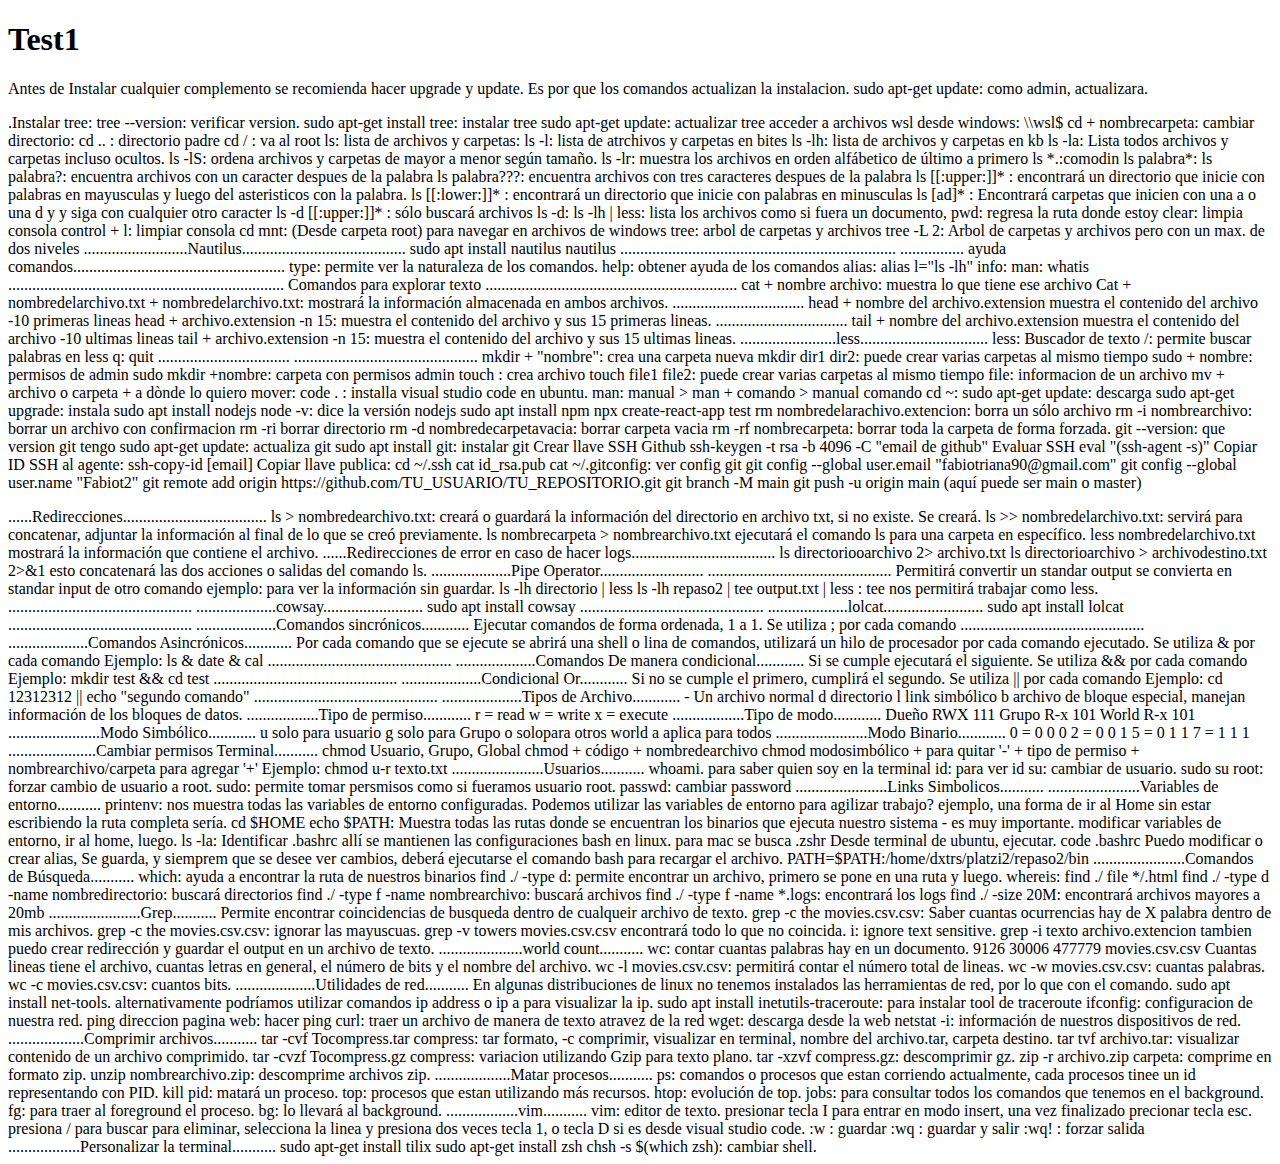
<file: index.html>
<!DOCTYPE html>
<html lang="es">
<head>
    <meta charset="UTF-8">
    <meta http-equiv="X-UA-Compatible" content="IE=edge">
    <meta name="viewport" content="width=device-width, initial-scale=1.0">
    <title>Aprendiendo a Manejar la Terminal de Linux</title>
</head>
<body>
    <H1>Test1</H1>

Antes de Instalar cualquier complemento se recomienda hacer upgrade y update. Es por que los comandos actualizan la instalacion. 

sudo apt-get update: como admin, actualizara.



    <p>.Instalar tree: 
tree --version: verificar version.
sudo apt-get install tree: instalar tree
sudo apt-get update: actualizar tree




acceder a archivos wsl desde windows: \\wsl$



cd + nombrecarpeta: cambiar directorio:
cd .. : directorio padre
cd / : va al root
ls: lista de archivos y carpetas: 
ls -l: lista de atrchivos y carpetas en bites
ls -lh: lista de archivos y carpetas en kb
ls -la: Lista todos archivos y carpetas incluso ocultos.
ls -lS: ordena archivos y carpetas de mayor a menor según tamaño. 
ls -lr: muestra los archivos en orden alfábetico de último a primero
ls *.:comodin
ls palabra*:
ls palabra?: encuentra archivos con un caracter despues de la palabra
ls palabra???: encuentra archivos con tres caracteres despues de la palabra
ls [[:upper:]]* : encontrará un directorio que inicie con palabras en mayusculas y luego del asteristicos con la palabra.
ls [[:lower:]]*  : encontrará un directorio que inicie con palabras en minusculas
ls [ad]* : Encontrará carpetas que inicien con una a o una d y y siga con cualquier otro caracter
ls -d [[:upper:]]* : sólo buscará archivos
ls -d:
ls -lh | less: lista los archivos como si fuera un documento,   
pwd: regresa la ruta donde estoy
clear: limpia consola
control + l: limpiar consola
cd mnt: (Desde carpeta root) para navegar en archivos de windows

tree: arbol de carpetas y archivos
tree -L 2: Arbol de carpetas y archivos pero con un max. de dos niveles
..........................Nautilus.........................................
sudo apt install nautilus

nautilus
.....................................................................
................ ayuda comandos.....................................................
type: permite ver la naturaleza de los comandos.
help: obtener ayuda de los comandos
alias: alias l="ls -lh"
info:
man: 
whatis

..................................................................... Comandos para explorar texto
...............................................................
cat + nombre archivo: muestra lo que tiene ese archivo
Cat + nombredelarchivo.txt + nombredelarchivo.txt: mostrará la información almacenada en ambos archivos.
.................................
head + nombre del archivo.extension muestra el contenido del archivo -10 primeras lineas
head + archivo.extension -n 15: muestra el contenido del archivo y sus 15 primeras lineas.

.................................
tail + nombre del archivo.extension muestra el contenido del archivo -10 ultimas lineas
tail + archivo.extension -n 15: muestra el contenido del archivo y sus 15 ultimas lineas.


........................less................................
less: Buscador de texto
/: permite buscar palabras en less 
q: quit
.................................
..............................................

mkdir + "nombre": crea una carpeta nueva
mkdir dir1 dir2: puede crear varias carpetas al mismo tiempo
sudo + nombre: permisos de admin
sudo mkdir +nombre: carpeta con permisos admin
touch : crea archivo
touch file1 file2: puede crear varias carpetas al mismo tiempo
file: informacion de un archivo
mv + archivo o carpeta + a dònde lo quiero mover:
code . : installa visual studio code en ubuntu. 
man: manual > man + comando > manual comando
cd ~: 
sudo apt-get update: descarga
sudo apt-get upgrade: instala
sudo apt install nodejs
node -v: dice la versión nodejs
sudo apt install npm 
npx create-react-app test
rm nombredelarachivo.extencion: borra un sólo archivo
rm -i nombrearchivo: borrar un archivo con confirmacion
rm -ri borrar directorio
rm -d nombredecarpetavacia: borrar carpeta vacia
rm -rf nombrecarpeta: borrar toda la carpeta de forma forzada.
git --version: que version git tengo
sudo apt-get update: actualiza git
sudo apt install git: instalar git

Crear llave SSH Github
ssh-keygen -t rsa -b 4096 -C "email de github"

Evaluar SSH
eval "(ssh-agent -s)"

Copiar ID SSH al agente: ssh-copy-id [email]
Copiar llave publica: cd ~/.ssh 
cat id_rsa.pub
cat ~/.gitconfig: ver config git

git config --global user.email "fabiotriana90@gmail.com"
git config --global user.name "Fabiot2"


git remote add origin https://github.com/TU_USUARIO/TU_REPOSITORIO.git
git branch -M main
git push -u origin main (aquí puede ser main o master)</p>

......Redirecciones....................................
ls > nombredearchivo.txt: creará o guardará la información del directorio en archivo txt, si no existe. Se creará.
ls >> nombredelarchivo.txt: servirá para concatenar, adjuntar la información al final de lo que se creó previamente. 
ls nombrecarpeta > nombrearchivo.txt ejecutará el comando ls para una carpeta en específico.
less nombredelarchivo.txt mostrará la información que contiene el archivo.

......Redirecciones de error en caso de hacer logs....................................
ls directoriooarchivo 2> archivo.txt 

ls directorioarchivo > archivodestino.txt 2>&1 
esto concatenará las dos acciones o salidas del comando ls.

....................Pipe Operator..........................
..............................................
Permitirá convertir un standar output se convierta en standar input de otro comando 
ejemplo: para ver la información sin guardar.

ls -lh directorio | less

ls -lh repaso2 | tee output.txt | less : tee nos permitirá trabajar como less.
..............................................

....................cowsay.........................

sudo apt install cowsay
..............................................

....................lolcat.........................

sudo apt install lolcat
..............................................


....................Comandos sincrónicos............
Ejecutar comandos de forma ordenada, 1 a 1.

Se utiliza ; por cada comando
..............................................

....................Comandos Asincrónicos............
Por cada comando que se ejecute se abrirá una shell o lina de comandos, utilizará un hilo de procesador por cada comando ejecutado.

Se utiliza & por cada comando

Ejemplo: ls & date & cal
..............................................

....................Comandos De manera condicional............
Si se cumple ejecutará el siguiente.

Se utiliza && por cada comando

Ejemplo: mkdir test && cd test
..............................................

....................Condicional Or............
Si no se cumple el primero, cumplirá el segundo.

Se utiliza || por cada comando

Ejemplo: cd 12312312 || echo "segundo comando"
..............................................
....................Tipos de Archivo............
- Un archivo normal
d directorio
l link simbólico
b archivo de bloque especial, manejan información de los bloques de datos.
..................Tipo de permiso............
r = read
w = write
x = execute
..................Tipo de modo............
Dueño RWX 111
Grupo R-x 101
World R-x 101
.......................Modo Simbólico............
u solo para usuario
g solo para Grupo
o solopara otros world
a aplica para todos

.......................Modo Binario............
0 = 0 0 0
2 = 0 0 1
5 = 0 1 1
7 = 1 1 1
......................Cambiar permisos Terminal...........
chmod Usuario, Grupo, Global 

chmod + código + nombredearchivo

chmod modosimbólico + para quitar  '-'  + tipo de permiso + nombrearchivo/carpeta 
                      para agregar '+'    
Ejemplo: chmod u-r texto.txt

.......................Usuarios...........
whoami. para saber quien soy en la terminal
id: para ver id
su: cambiar de usuario.
sudo su root: forzar cambio de usuario a root.
sudo: permite tomar persmisos como si fueramos usuario root.
passwd: cambiar password

.......................Links Simbolicos...........



.......................Variables de entorno...........
printenv: nos muestra todas las variables de entorno configuradas.

Podemos utilizar las variables de entorno para agilizar trabajo?
ejemplo, una forma de ir al Home sin estar escribiendo la ruta completa sería. 

cd $HOME

echo $PATH: Muestra todas las rutas donde se encuentran los binarios que ejecuta nuestro sistema - es muy importante.

modificar variables de entorno, ir al home, luego.
ls -la: 
Identificar .bashrc allí se mantienen las configuraciones bash en linux. para mac se busca .zshr

Desde terminal de ubuntu, ejecutar. code .bashrc

Puedo modificar o crear alias,

Se guarda, y siemprem que se desee ver cambios, deberá ejecutarse el comando bash para recargar el archivo.
PATH=$PATH:/home/dxtrs/platzi2/repaso2/bin
.......................Comandos de Búsqueda...........
which: ayuda a encontrar la ruta de nuestros binarios
find ./ -type d: permite encontrar un archivo, primero se pone en una ruta y luego. 
whereis:
find ./ file */.html
find ./ -type d -name nombredirectorio: buscará directorios
find ./ -type f -name nombrearchivo: buscará archivos
find ./ -type f -name *.logs: encontrará los logs
find ./ -size 20M: encontrará archivos mayores a 20mb
.......................Grep...........
Permite encontrar coincidencias de busqueda dentro de cualqueir archivo de texto. 

grep -c the movies.csv.csv: Saber cuantas ocurrencias hay de X palabra dentro de mis archivos.
grep -c the movies.csv.csv: ignorar las mayuscuas.
grep -v towers movies.csv.csv encontrará todo lo que no coincida.

i: ignore text sensitive.
grep -i texto archivo.extencion
tambien puedo crear redirección y guardar el output en un archivo de texto.
.....................world count...........
wc: contar cuantas palabras hay en un documento.
9126 30006 477779 movies.csv.csv
Cuantas lineas tiene el archivo, cuantas letras en general, el número de bits y el nombre del archivo.

wc -l movies.csv.csv: permitirá contar el número  total de lineas.

wc -w movies.csv.csv: cuantas palabras.

wc -c movies.csv.csv: cuantos bits.
....................Utilidades de red...........
En algunas distribuciones de linux no tenemos instalados las herramientas de red, por lo que con el comando. 
sudo apt install net-tools.

alternativamente podríamos utilizar comandos ip address o ip a 
para visualizar la ip.

sudo apt install inetutils-traceroute:
para instalar tool de traceroute

ifconfig: configuracion de nuestra red.

ping direccion pagina web: hacer ping
curl: traer un archivo de manera de texto atravez de la red
wget: descarga desde la web
netstat -i: información de nuestros dispositivos de red.
...................Comprimir archivos...........
tar -cvf Tocompress.tar compress: tar formato, -c comprimir, visualizar en terminal, nombre del archivo.tar, carpeta destino.
tar tvf archivo.tar: visualizar contenido de un archivo comprimido.
tar -cvzf Tocompress.gz compress: variacion utilizando Gzip para texto plano.
tar -xzvf compress.gz: descomprimir gz.
zip -r archivo.zip carpeta: comprime en formato zip.
unzip nombrearchivo.zip: descomprime archivos zip.
...................Matar procesos...........
ps: comandos o procesos que estan corriendo actualmente, cada procesos tinee un id representando con PID.
kill pid: matará un proceso.
top: procesos que estan utilizando más recursos.
htop: evolución de top.
jobs: para consultar todos los comandos que tenemos en el background.
fg: para traer al foreground el proceso.
bg: lo llevará al background.
..................vim...........
vim: editor de texto.
presionar tecla I para entrar en modo insert, una vez finalizado precionar tecla esc.
presiona / para buscar
para eliminar, selecciona la linea y presiona dos veces tecla 1, o tecla D si es desde visual studio code.
:w : guardar
:wq : guardar y salir
:wq! : forzar salida
..................Personalizar la terminal...........
sudo apt-get install tilix
sudo apt-get install zsh

chsh -s $(which zsh): cambiar shell.

</body>

</body>
</html>
</file>
